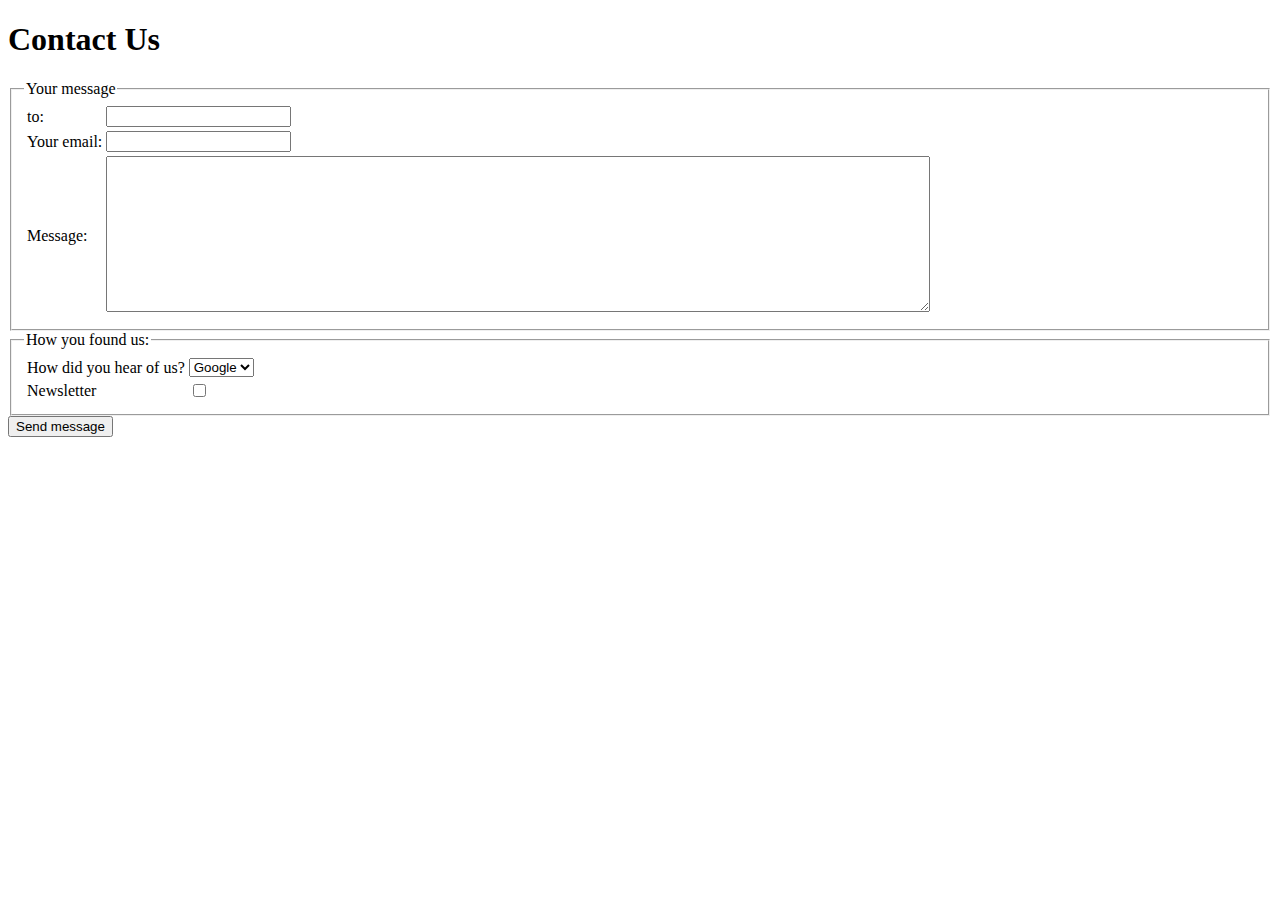
<file: table.html>
<!DOCTYPE html>
<html lang="en">
<head>
    <meta charset="UTF-8">
    <meta http-equiv="X-UA-Compatible" content="IE=edge">
    <meta name="viewport" content="width=device-width, initial-scale=1.0">
    <title>Bai15</title>
</head>
<body>
    <form action="">
        <h1>Contact Us</h1>
        <fieldset>
            <legend>Your message</legend>
            <table>
                <tr>
                    <td><label for="emailTo">to: </label></td>
                    <td><input id="emailTo" id="email" type="text" size="20"></td>
                </tr>
                <tr>
                    <td><label for="emailFrom">Your email: </label></td>
                    <td><input id="emailFrom" id="email" type="text" size="20"></td>
                </tr>
                <tr>
                    <td><label for="message">Message: </label></td>
                    <td><textarea id="textBody" cols="100" rows="10"></textarea></td>
                </tr>
            </table>
        </fieldset>
        <fieldset>
            <legend>How you found us:</legend>
            <table>
                <tr>
                    <td><label for="options">How did you hear of us? </label></td>
                    <td>
                        <select>
                        <option>Google</option>
                        <option>Google</option>
                        <option>Google</option>
                        </select>
                    </td>
                </tr>
                <tr>
                    <td><label for="newsletter">Newsletter</label></td>
                    <td><input id="newsletter" type="checkbox" value="Ensure this box is checked if you want"></td>
                </tr>
                
            </table>
        </fieldset>
        
        <input type="reset" value="Send message">
    </form>
</body>
</html>
</file>
